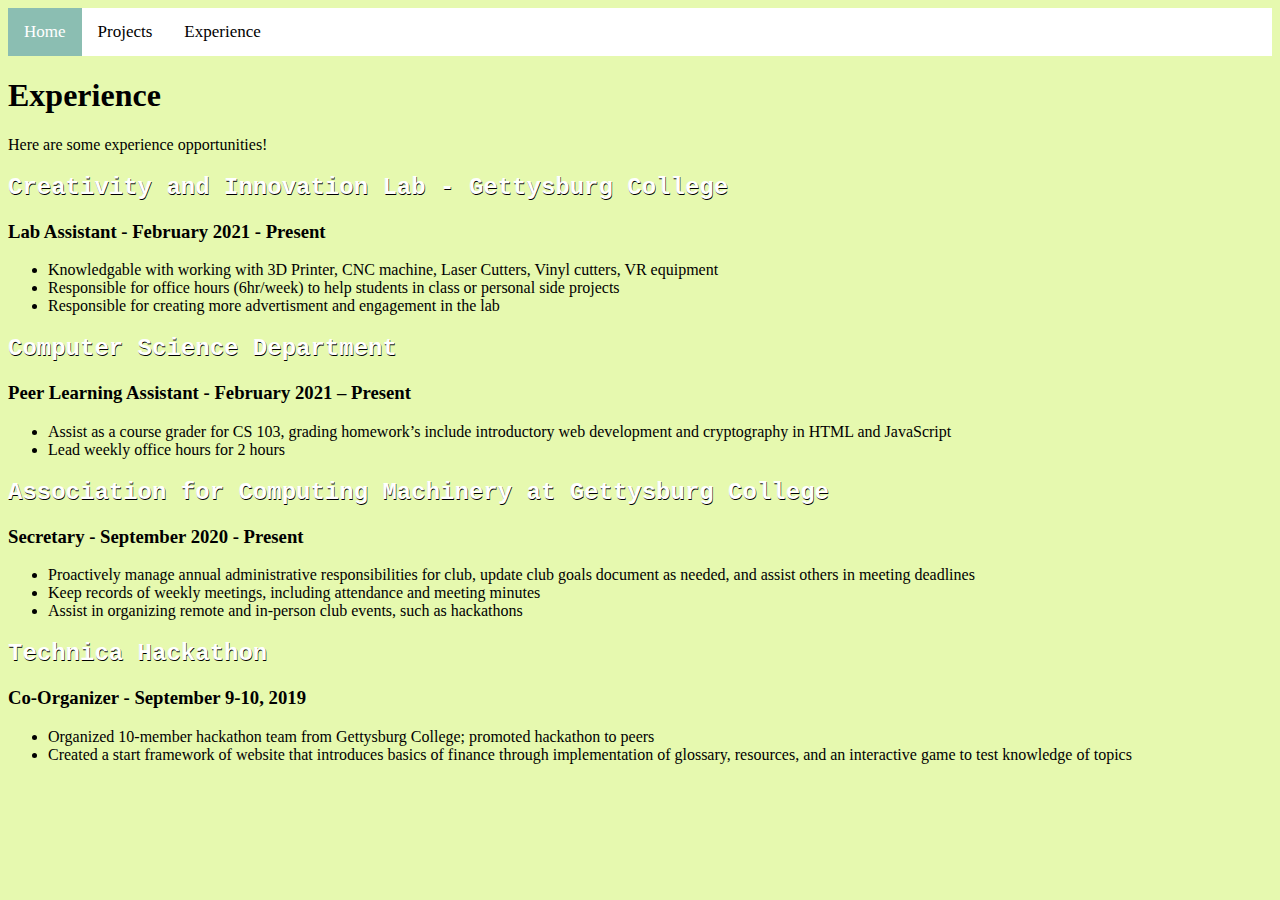
<file: portfolio/src/main/webapp/experience.html>
<!DOCTYPE html>
<html>
  <head>
    <meta charset="UTF-8">
    <title>My Portfolio</title>
    <link rel="stylesheet" href="style.css">
    <script src="script.js"></script>
  </head>
  <body>
    <div class="topnav">
        <a class="active" href="index.html">Home</a>
        <a href="projects.html">Projects</a>
        <a href="experience.html">Experience</a>
    </div>

    <h1>Experience</h1>
    <p>Here are some experience opportunities!</p>

    <div>
        <h2> Creativity and Innovation Lab - Gettysburg College </h2>
        <h3> Lab Assistant - February 2021 - Present </h3>
        <ul>
            <li>Knowledgable with working with 3D Printer, CNC machine, Laser Cutters, Vinyl cutters, VR equipment</li>
            <li>Responsible for office hours (6hr/week) to help students in class or personal side projects</li>
            <li>Responsible for creating more advertisment and engagement in the lab</li>
        </ul>  
    </div>

    <div>
        <h2> Computer Science Department </h2>
        <h3>Peer Learning Assistant - February 2021 – Present </h3>
        <ul>
            <li>Assist as a course grader for CS 103, grading homework’s include introductory web development and cryptography in HTML and JavaScript</li>
            <li>Lead weekly office hours for 2 hours</li>
        </ul>  
    </div>

    <div>
        <h2> Association for Computing Machinery at Gettysburg College </h2>
        <h3>Secretary - September 2020 - Present </h3>
        <ul>
            <li>Proactively manage annual administrative responsibilities for club, update club goals document as needed, and assist others in meeting deadlines</li>
            <li>Keep records of weekly meetings, including attendance and meeting minutes</li>
            <li>Assist in organizing remote and in-person club events, such as hackathons</li>
        </ul>  
    </div>

    <div>
        <h2> Technica Hackathon </h2>
        <h3>Co-Organizer - September 9-10, 2019 </h3>
        <ul>
            <li>Organized 10-member hackathon team from Gettysburg College; promoted hackathon to peers</li>
            <li>Created a start framework of website that introduces basics of finance through implementation of glossary, resources, and an interactive game to test knowledge of topics</li>
        </ul>  
    </div>

    </body>
</html>
</file>
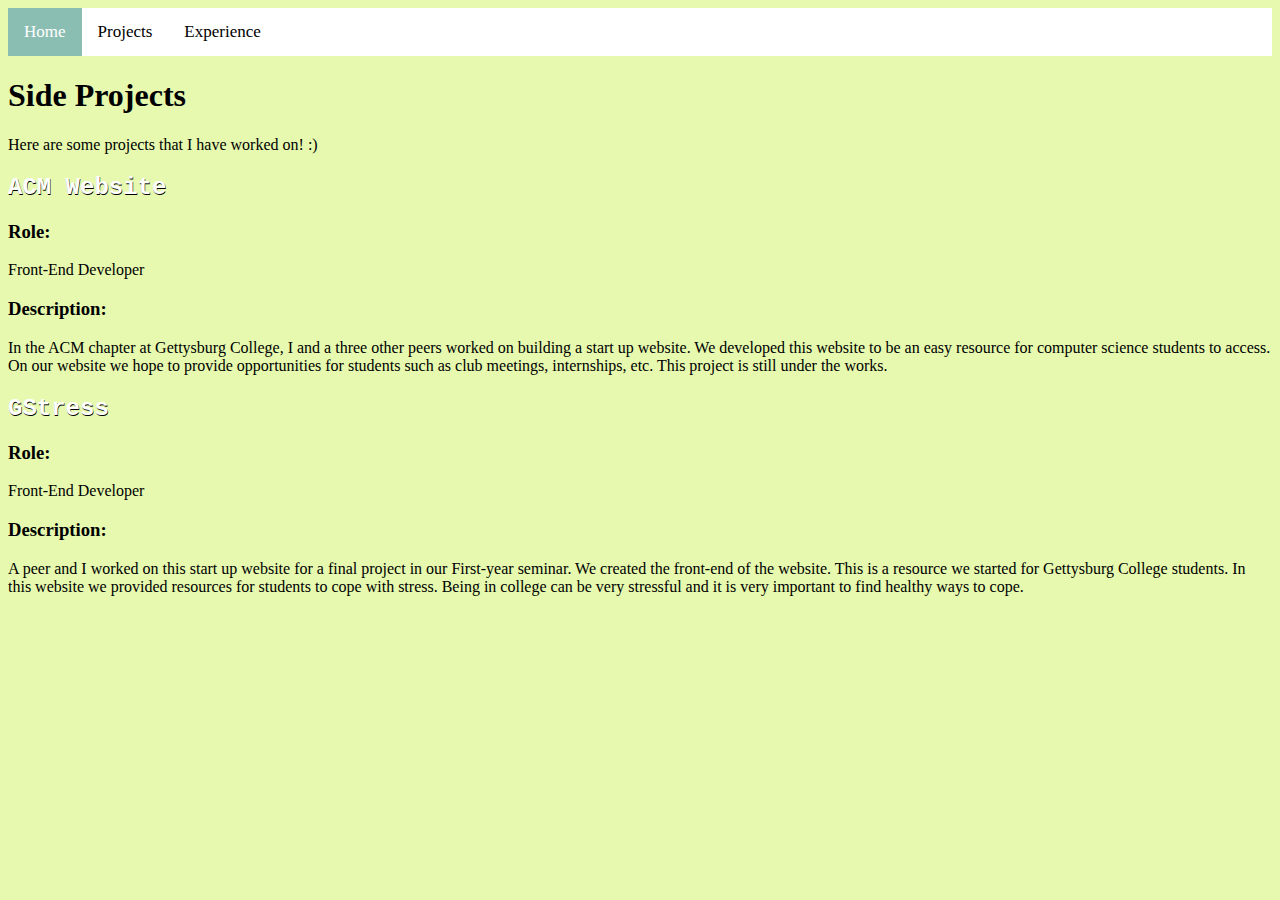
<file: portfolio/src/main/webapp/projects.html>
<!DOCTYPE html>
<html>
  <head>
    <meta charset="UTF-8">
    <title>My Portfolio</title>
    <link rel="stylesheet" href="style.css">
    <script src="script.js"></script>
  </head>
  <body>
    <div class="topnav">
        <a class="active" href="index.html">Home</a>
        <a href="projects.html">Projects</a>
        <a href="experience.html">Experience</a>
    </div>

    <h1>Side Projects</h1>
    <p>Here are some projects that I have worked on! :)</p>

    <div>
        <h2> ACM Website </h2>
        <h3> Role: </h3>
        <p> Front-End Developer </p>
        <h3> Description: </h3>
        <p> In the ACM chapter at Gettysburg College, I and a three other peers worked on building a start up website. We developed this website to be an easy resource for computer science students to access. On our website we hope to provide opportunities for students such as club meetings, internships, etc. This project is still under the works. </p>
        <h2> GStress </h2>
        <h3> Role: </h3>
        <p> Front-End Developer </p>
        <h3> Description: </h3>
        <p> A peer and I worked on this start up website for a final project in our First-year seminar. We created the front-end of the website. This is a resource we started for Gettysburg College students. In this website we provided resources for students to cope with stress. Being in college can be very stressful and it is very important to find healthy ways to cope. </p>
    </div>

    </body>
</html>
</file>
<file: portfolio/src/main/webapp/style.css>
#content {
  margin-left: auto;
  margin-right: auto;
  width: 650px;
}

#greeting-container {
  margin-top: 20px;
}

body {
    background-color: #E6F9AF;
}

img {
    text-align: center;
}

h2 {
    color: white;
    text-shadow: 0.5px 0.5px black;
    font-family: 'Courier New', Courier, monospace;
}

.topnav {
  overflow: hidden;
  background-color: white;
}

.topnav a {
  float: left;
  color: black;
  text-align: center;
  padding: 14px 16px;
  text-decoration: none;
  font-size: 17px;
}

.topnav a:hover {
  background-color: #ddd;
  color: black;
}

.topnav a.active {
  background-color: #8BBEB2;
  color: white;
}

#greeting-container {
    margin: 30px;
}

button {
  background-color: white; 
  border: 1.5px solid black;
  border-radius: 11%;
  color: black;
  padding: 10px 10px;
  text-align: center;
  text-decoration: none;
  display: inline-block;
  font-size: 16px;
  font-weight: bold;
  font-family: 'Courier New', Courier, monospace;
}
</file>
